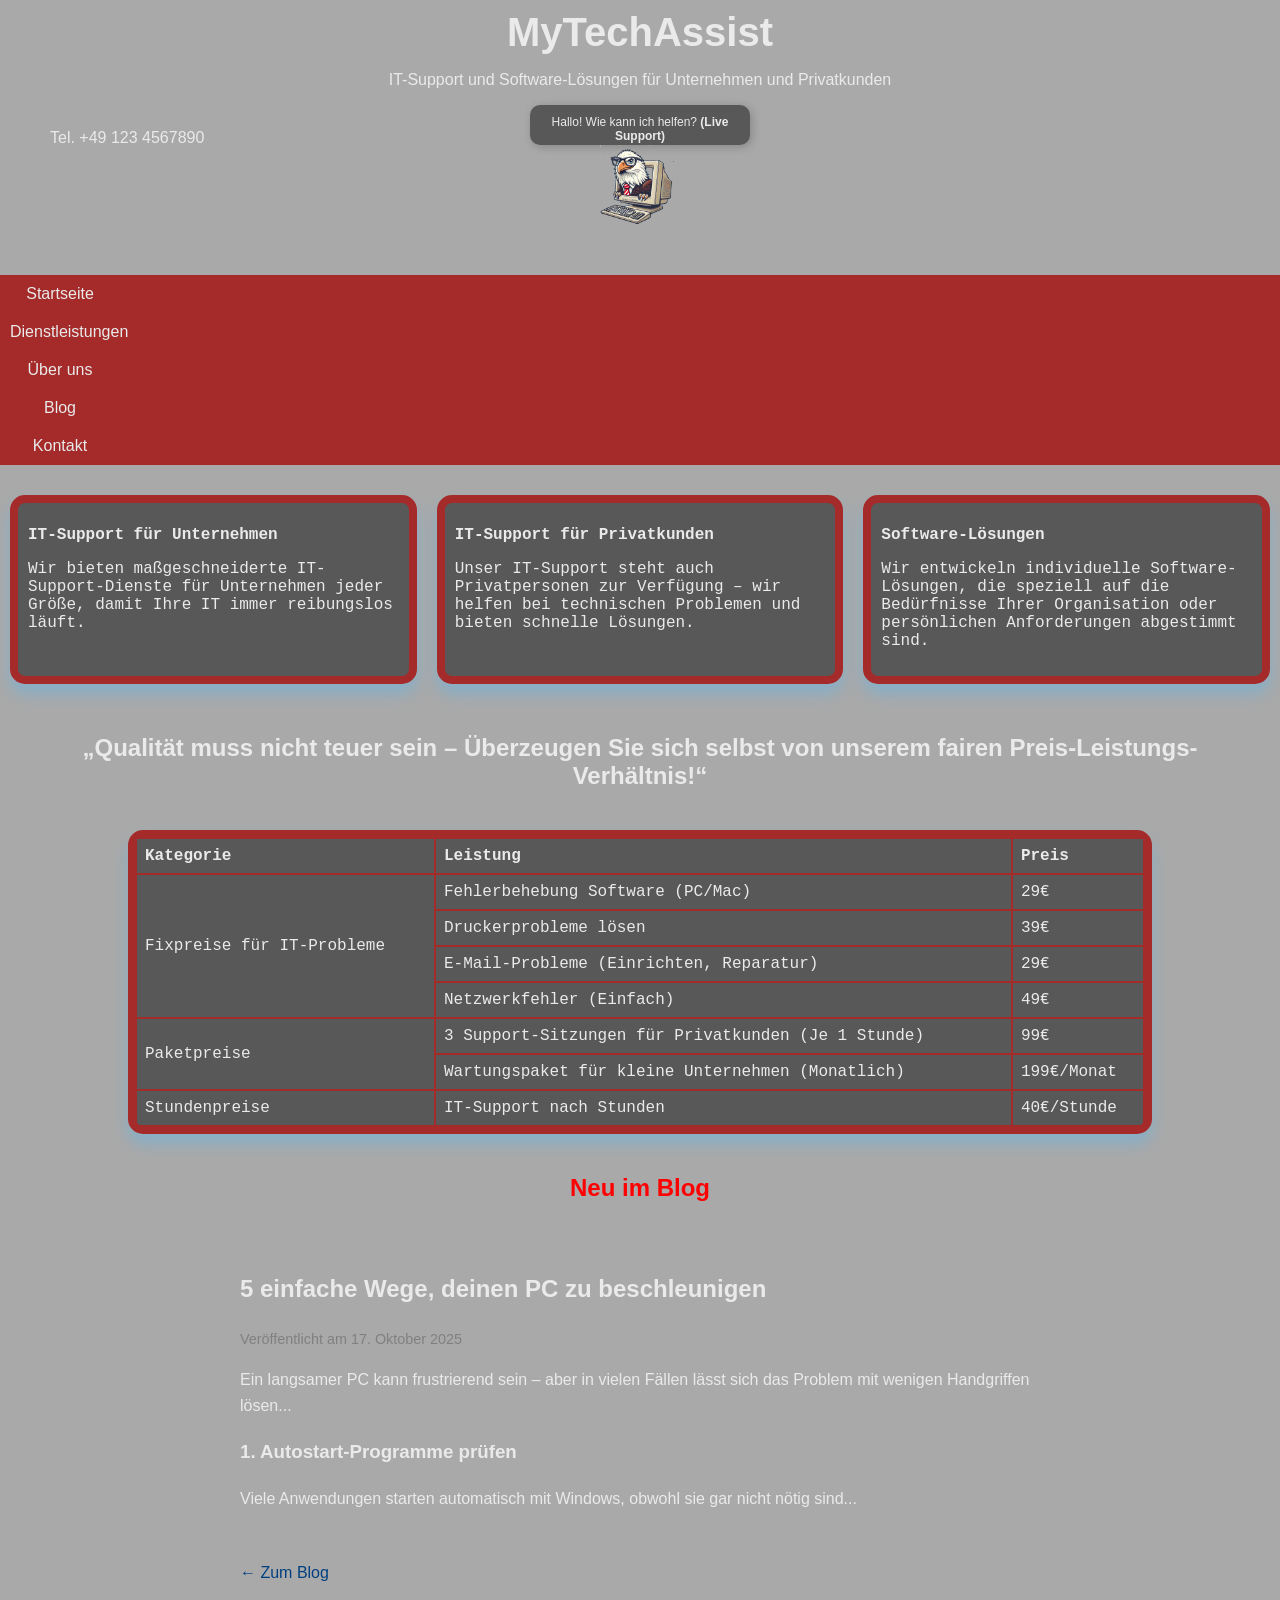
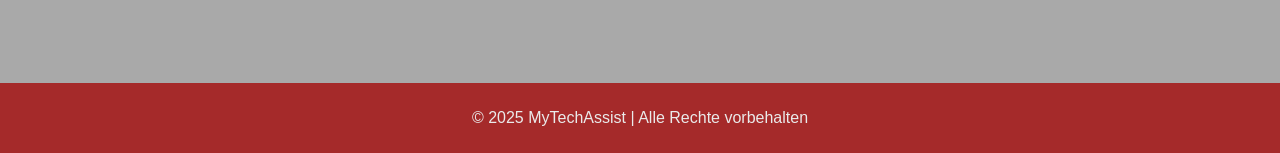
<file: index.html>
<!DOCTYPE html>
<html lang="de">
<head>
    <meta charset="UTF-8">
    <meta name="viewport" content="width=device-width, initial-scale=1.0">
    <title>MyTechAssist – IT-Support und Software-Lösungen für Unternehmen und Privatkunden</title>
    <link rel="stylesheet" href="css/styles.css"> <!-- Verlinkt die CSS-Datei -->
</head>
<body>

    <header>
        <div class="contact-info">
            <p>Tel. +49 123 4567890</p>
        </div>
        <div class="text">
            <h1>MyTechAssist</h1>
            <p>IT-Support und Software-Lösungen für Unternehmen und Privatkunden</p>
        </div>
        <div class="speech-bubble">Hallo! Wie kann ich helfen? <b> (Live Support)</b> </div>
        <img src="images/adler.png" alt="Logo" class="logo">
    </header>

    <!-- Chatfenster -->
<div id="chatWindow" class="chat-window">
    <div class="chat-header">
        <span>Live Support</span>
        <button id="closeChat">X</button>
    </div>
    <div class="chat-messages" id="chatMessages">
        <p>Hallo! Wie kann ich helfen?</p>
    </div>
    <input type="text" id="chatInput" placeholder="Nachricht schreiben...">
    <button id="sendBtn">Senden</button>
</div>

    <nav>
        <a href="index.html">Startseite</a>
        <a href="dienstleistungen.html">Dienstleistungen</a>
        <a href="ueberuns.html">Über uns</a>
         <a href="blog.html" class="active">Blog</a>
        <a href="#">Kontakt</a>
    </nav>

    <div class="main-content">
        <div class="retro-monitor">
            <h2>IT-Support für Unternehmen</h2>
            <p>Wir bieten maßgeschneiderte IT-Support-Dienste für Unternehmen jeder Größe, damit Ihre IT immer reibungslos läuft.</p>
        </div>
        <div class="retro-monitor">
            <h2>IT-Support für Privatkunden</h2>
            <p>Unser IT-Support steht auch Privatpersonen zur Verfügung – wir helfen bei technischen Problemen und bieten schnelle Lösungen.</p>
        </div>
        <div class="retro-monitor">
            <h2>Software-Lösungen</h2>
            <p>Wir entwickeln individuelle Software-Lösungen, die speziell auf die Bedürfnisse Ihrer Organisation oder persönlichen Anforderungen abgestimmt sind.</p>
        </div>
    </div>
   
    <div class ="callToAction">
     <h2>„Qualität muss nicht teuer sein – Überzeugen Sie sich selbst von unserem fairen Preis-Leistungs-Verhältnis!“</h2>
    </div>

    <table border="1">
        <tr>
            <th>Kategorie</th>
            <th>Leistung</th>
            <th>Preis</th>
        </tr>
        <tr>
            <td rowspan="4">Fixpreise für IT-Probleme</td>
            <td>Fehlerbehebung Software (PC/Mac)</td>
            <td>29€</td>
        </tr>
        <tr>
            <td>Druckerprobleme lösen</td>
            <td>39€</td>
        </tr>
        <tr>
            <td>E-Mail-Probleme (Einrichten, Reparatur)</td>
            <td>29€</td>
        </tr>
        <tr>
            <td>Netzwerkfehler (Einfach)</td>
            <td>49€</td>
        </tr>
        <tr>
            <td rowspan="2">Paketpreise</td>
            <td>3 Support-Sitzungen für Privatkunden (Je 1 Stunde)</td>
            <td>99€</td>
        </tr>
        <tr>
            <td>Wartungspaket für kleine Unternehmen (Monatlich)</td>
            <td>199€/Monat</td>
        </tr>
        <tr>
            <td>Stundenpreise</td>
            <td>IT-Support nach Stunden</td>
            <td>40€/Stunde</td>
        </tr>
    </table>
    
    <section id="blog-preview">
    <h2 style="color: red; text-align: center;">Neu im Blog</h2>
    <div id="blog-content">Lädt...</div>
    </section>


    <footer>
        <p>&copy; 2025 MyTechAssist | Alle Rechte vorbehalten</p>
    </footer>
</body>


<script>
const chatWindow = document.getElementById('chatWindow');
const chatInput = document.getElementById('chatInput');
const chatMessages = document.getElementById('chatMessages');
const sendBtn = document.getElementById('sendBtn');
const closeBtn = document.getElementById('closeChat');

const logo = document.querySelector('.logo');

// Öffnen beim Klick auf den Adler
logo.addEventListener('click', () => {
    chatWindow.style.display = 'flex';
});

// Schließen
closeBtn.addEventListener('click', () => {
    chatWindow.style.display = 'none';
});

// Nachricht senden
sendBtn.addEventListener('click', () => {
    const text = chatInput.value.trim();
    if (text !== '') {
        const p = document.createElement('p');
        p.textContent = 'Du: ' + text;
        chatMessages.appendChild(p);
        chatInput.value = '';
        chatMessages.scrollTop = chatMessages.scrollHeight;

        // Beispiel-Antwort vom Support (kann später per Server oder KI kommen)
        setTimeout(() => {
            const response = document.createElement('p');
            response.textContent = 'Support: Danke für deine Nachricht!';
            chatMessages.appendChild(response);
            chatMessages.scrollTop = chatMessages.scrollHeight;
        }, 1000);
    }
});
</script>

<script>
fetch('./posts/pc-beschleunigen.html')
  .then(res => res.text())
  .then(html => {
    const parser = new DOMParser();
    const doc = parser.parseFromString(html, 'text/html');
    const latestArticle = doc.querySelector('.blog-article'); // oder die passende Klasse
    if (latestArticle) {
      document.querySelector('#blog-content').innerHTML =
        latestArticle.outerHTML;
    } else {
      document.querySelector('#blog-content').textContent =
        'Kein Artikel gefunden.';
    }
  })
  .catch(() => {
    document.querySelector('#blog-content').textContent =
      'Fehler beim Laden des Blogartikels.';
  });
</script>

</html>
</file>
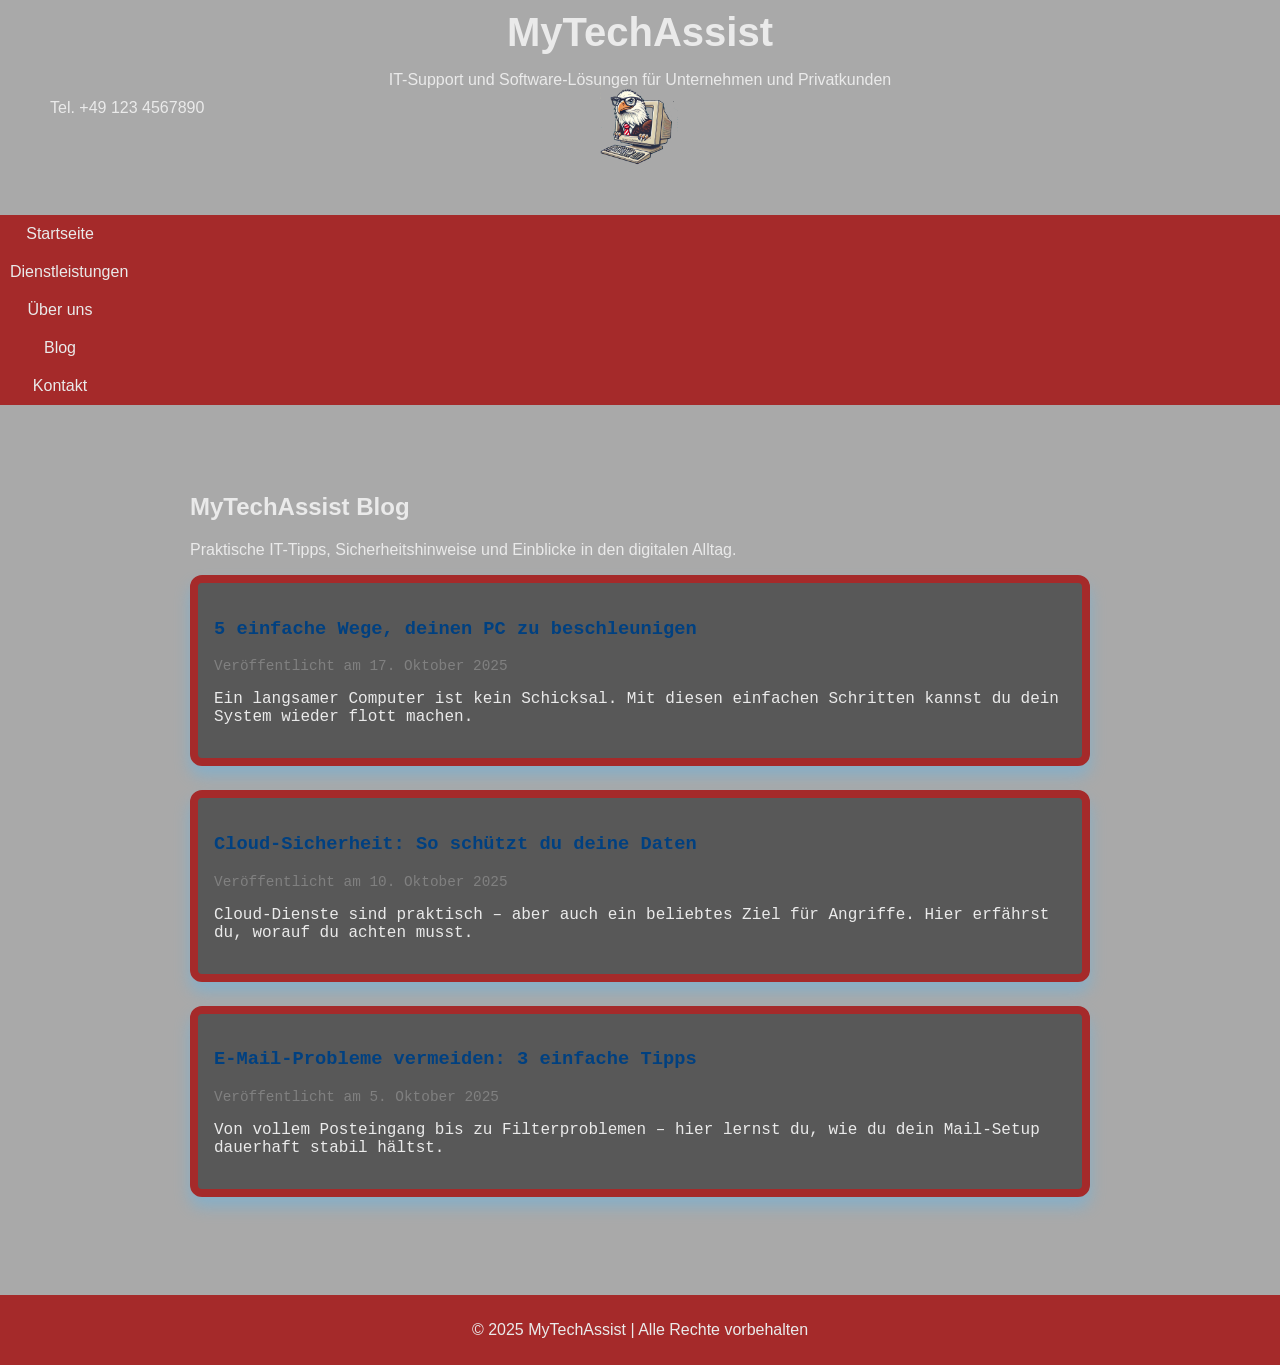
<file: blog.html>
<!DOCTYPE html>
<html lang="de">
<head>
    <meta charset="UTF-8">
    <meta name="viewport" content="width=device-width, initial-scale=1.0">
    <title>MyTechAssist Blog – IT-Tipps & Einblicke</title>
    <link rel="stylesheet" href="css/styles.css">
</head>
<body>

<header>
    <div class="contact-info">
        <p>Tel. +49 123 4567890</p>
    </div>
    <div class="text">
        <h1>MyTechAssist</h1>
        <p>IT-Support und Software-Lösungen für Unternehmen und Privatkunden</p>
    </div>
    <img src="images/adler.png" alt="Logo" class="logo">
</header>

<nav>
    <a href="index.html">Startseite</a>
    <a href="dienstleistungen.html">Dienstleistungen</a>
    <a href="ueberuns.html">Über uns</a>
    <a href="blog.html" class="active">Blog</a>
    <a href="#">Kontakt</a>
</nav>

<main class="blog-main">
    <h2>MyTechAssist Blog</h2>
    <p>Praktische IT-Tipps, Sicherheitshinweise und Einblicke in den digitalen Alltag.</p>

    <div class="blog-container">
        <!-- Jeder Beitrag ist eine Karte -->
        <div class="blog-post">
            <h3><a href="posts/pc-beschleunigen.html">5 einfache Wege, deinen PC zu beschleunigen</a></h3>
            <p class="date">Veröffentlicht am 17. Oktober 2025</p>
            <p>Ein langsamer Computer ist kein Schicksal. Mit diesen einfachen Schritten kannst du dein System wieder flott machen.</p>
        </div>

        <div class="blog-post">
            <h3><a href="posts/cloud-sicherheit.html">Cloud-Sicherheit: So schützt du deine Daten</a></h3>
            <p class="date">Veröffentlicht am 10. Oktober 2025</p>
            <p>Cloud-Dienste sind praktisch – aber auch ein beliebtes Ziel für Angriffe. Hier erfährst du, worauf du achten musst.</p>
        </div>

        <div class="blog-post">
            <h3><a href="posts/email-tipps.html">E-Mail-Probleme vermeiden: 3 einfache Tipps</a></h3>
            <p class="date">Veröffentlicht am 5. Oktober 2025</p>
            <p>Von vollem Posteingang bis zu Filterproblemen – hier lernst du, wie du dein Mail-Setup dauerhaft stabil hältst.</p>
        </div>
    </div>
</main>

<footer>
    <p>&copy; 2025 MyTechAssist | Alle Rechte vorbehalten</p>
</footer>

</body>
</html>
</file>
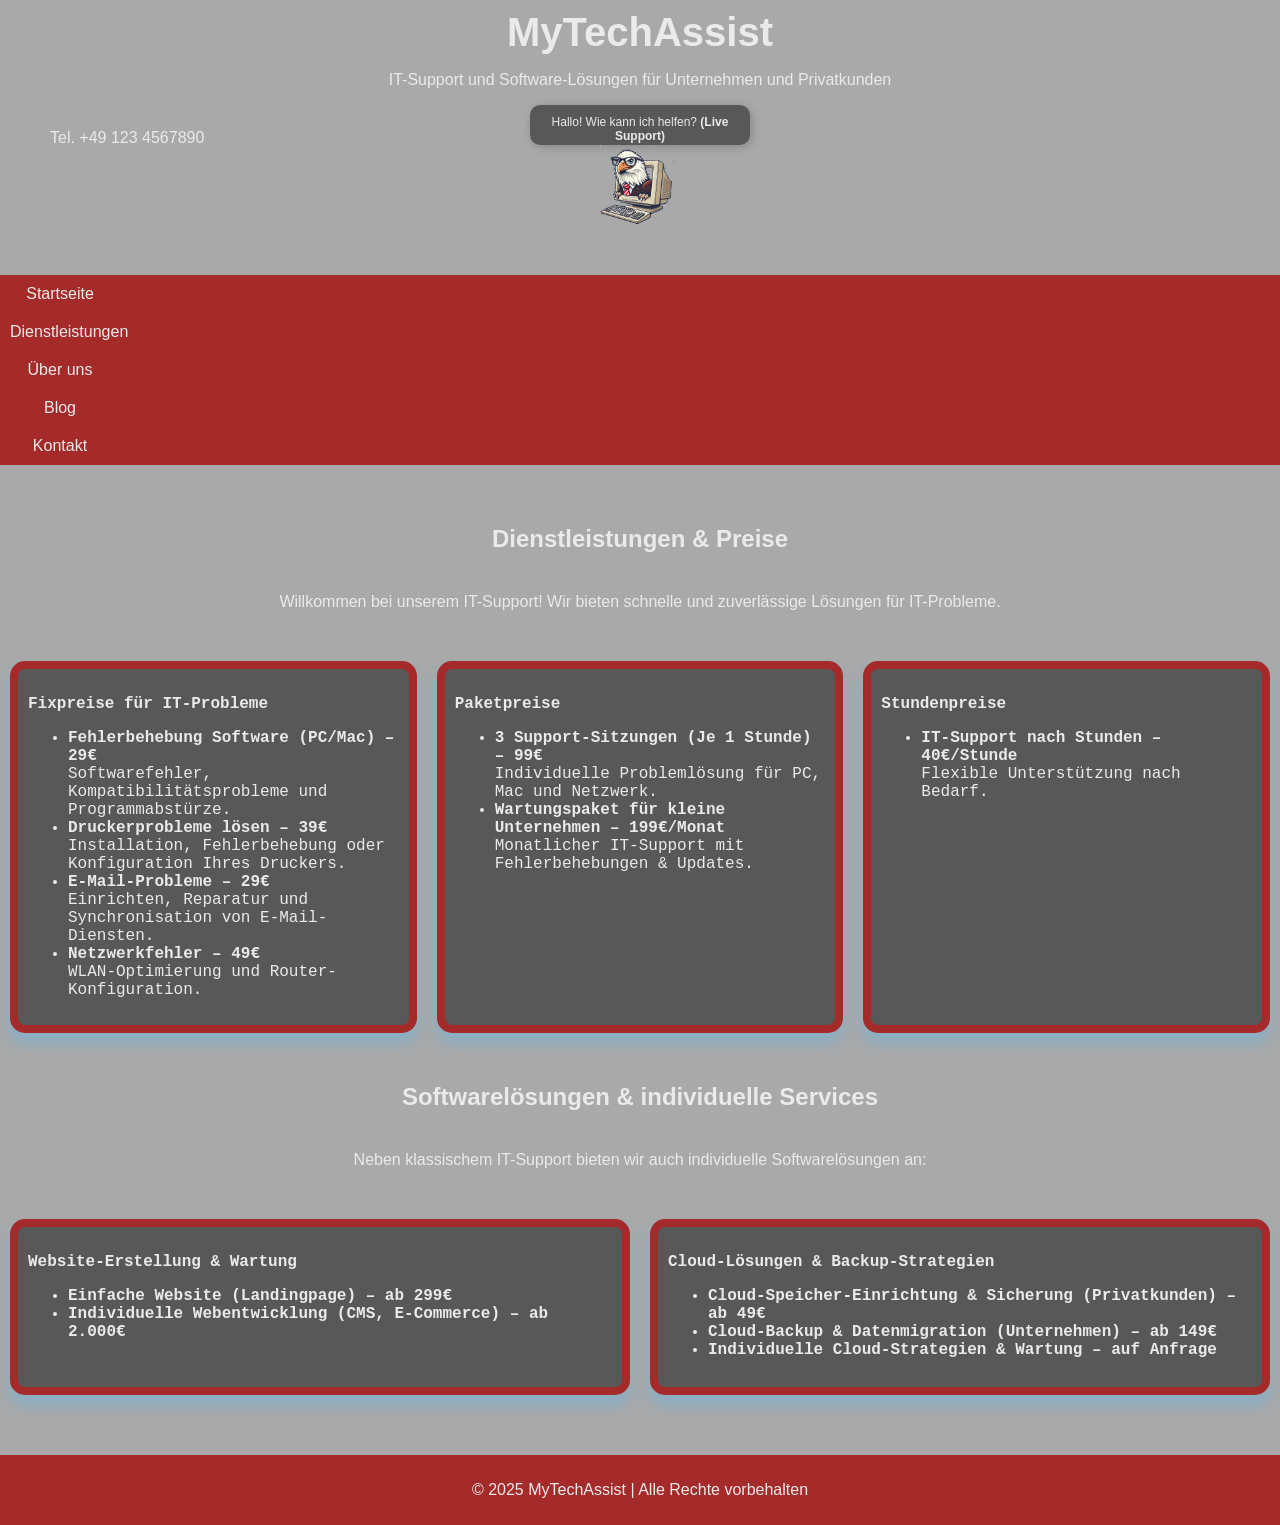
<file: dienstleistungen.html>
<!DOCTYPE html>
<html lang="de">
<head>
    <meta charset="UTF-8">
    <meta name="viewport" content="width=device-width, initial-scale=1.0">
    <title>MyTechAssist – IT-Support und Software-Lösungen</title>
    <link rel="stylesheet" href="css/styles.css">
</head>
<body>

    <header>
        <div class="contact-info">
            <p>Tel. +49 123 4567890</p>
        </div>
        <div class="text">
            <h1>MyTechAssist</h1>
            <p>IT-Support und Software-Lösungen für Unternehmen und Privatkunden</p>
        </div>
        <div class="speech-bubble">Hallo! Wie kann ich helfen? <b>(Live Support)</b></div>
        <img src="images/adler.png" alt="Logo" class="logo">
    </header>

    <nav>
        <a href="index.html">Startseite</a>
        <a href="dienstleistungen.html">Dienstleistungen</a>
        <a href="ueberuns.html">Über uns</a>
         <a href="blog.html" class="active">Blog</a>
        <a href="#">Kontakt</a>
    </nav>
    
    <div class ="callToAction">
        <h2>Dienstleistungen & Preise</h2>
        <p>Willkommen bei unserem IT-Support! Wir bieten schnelle und zuverlässige Lösungen für IT-Probleme.</p>
    </div>    
    <div class="main-content">
        <div class="retro-monitor">
            <h3>Fixpreise für IT-Probleme</h3>
            <ul>
                <li><b>Fehlerbehebung Software (PC/Mac) – 29€</b><br>Softwarefehler, Kompatibilitätsprobleme und Programmabstürze.</li>
                <li><b>Druckerprobleme lösen – 39€</b><br>Installation, Fehlerbehebung oder Konfiguration Ihres Druckers.</li>
                <li><b>E-Mail-Probleme – 29€</b><br>Einrichten, Reparatur und Synchronisation von E-Mail-Diensten.</li>
                <li><b>Netzwerkfehler – 49€</b><br>WLAN-Optimierung und Router-Konfiguration.</li>
            </ul>
            </div>
            
           <div class="retro-monitor">
            <h3>Paketpreise</h3>
            <ul>
                <li><b>3 Support-Sitzungen (Je 1 Stunde) – 99€</b><br>Individuelle Problemlösung für PC, Mac und Netzwerk.</li>
                <li><b>Wartungspaket für kleine Unternehmen – 199€/Monat</b><br>Monatlicher IT-Support mit Fehlerbehebungen & Updates.</li>
            </ul>
            </div>

            <div class="retro-monitor">
            <h3>Stundenpreise</h3>
            <ul>
                <li><b>IT-Support nach Stunden – 40€/Stunde</b><br>Flexible Unterstützung nach Bedarf.</li>
            </ul>
        </div>
    </div>

    <div class ="callToAction">
            <h2>Softwarelösungen & individuelle Services</h2>
            <p>Neben klassischem IT-Support bieten wir auch individuelle Softwarelösungen an:</p>
        </div>
       
        <div class="main-content">
        <div class="retro-monitor">
            <h3>Website-Erstellung & Wartung</h3>
            <ul>
                <li><b>Einfache Website (Landingpage) – ab 299€</b></li>
                <li><b>Individuelle Webentwicklung (CMS, E-Commerce) – ab 2.000€</b></li>
            </ul>
        </div>

        <div class="retro-monitor">
            <h3>Cloud-Lösungen & Backup-Strategien</h3>
            <ul>
                <li><b>Cloud-Speicher-Einrichtung & Sicherung (Privatkunden) – ab 49€</b></li>
                <li><b>Cloud-Backup & Datenmigration (Unternehmen) – ab 149€</b></li>
                <li><b>Individuelle Cloud-Strategien & Wartung – auf Anfrage</b></li>
            </ul>
        </div>
    </div>
   

    <footer>
        <p>&copy; 2025 MyTechAssist | Alle Rechte vorbehalten</p>
    </footer>

</body>
</html>
</file>
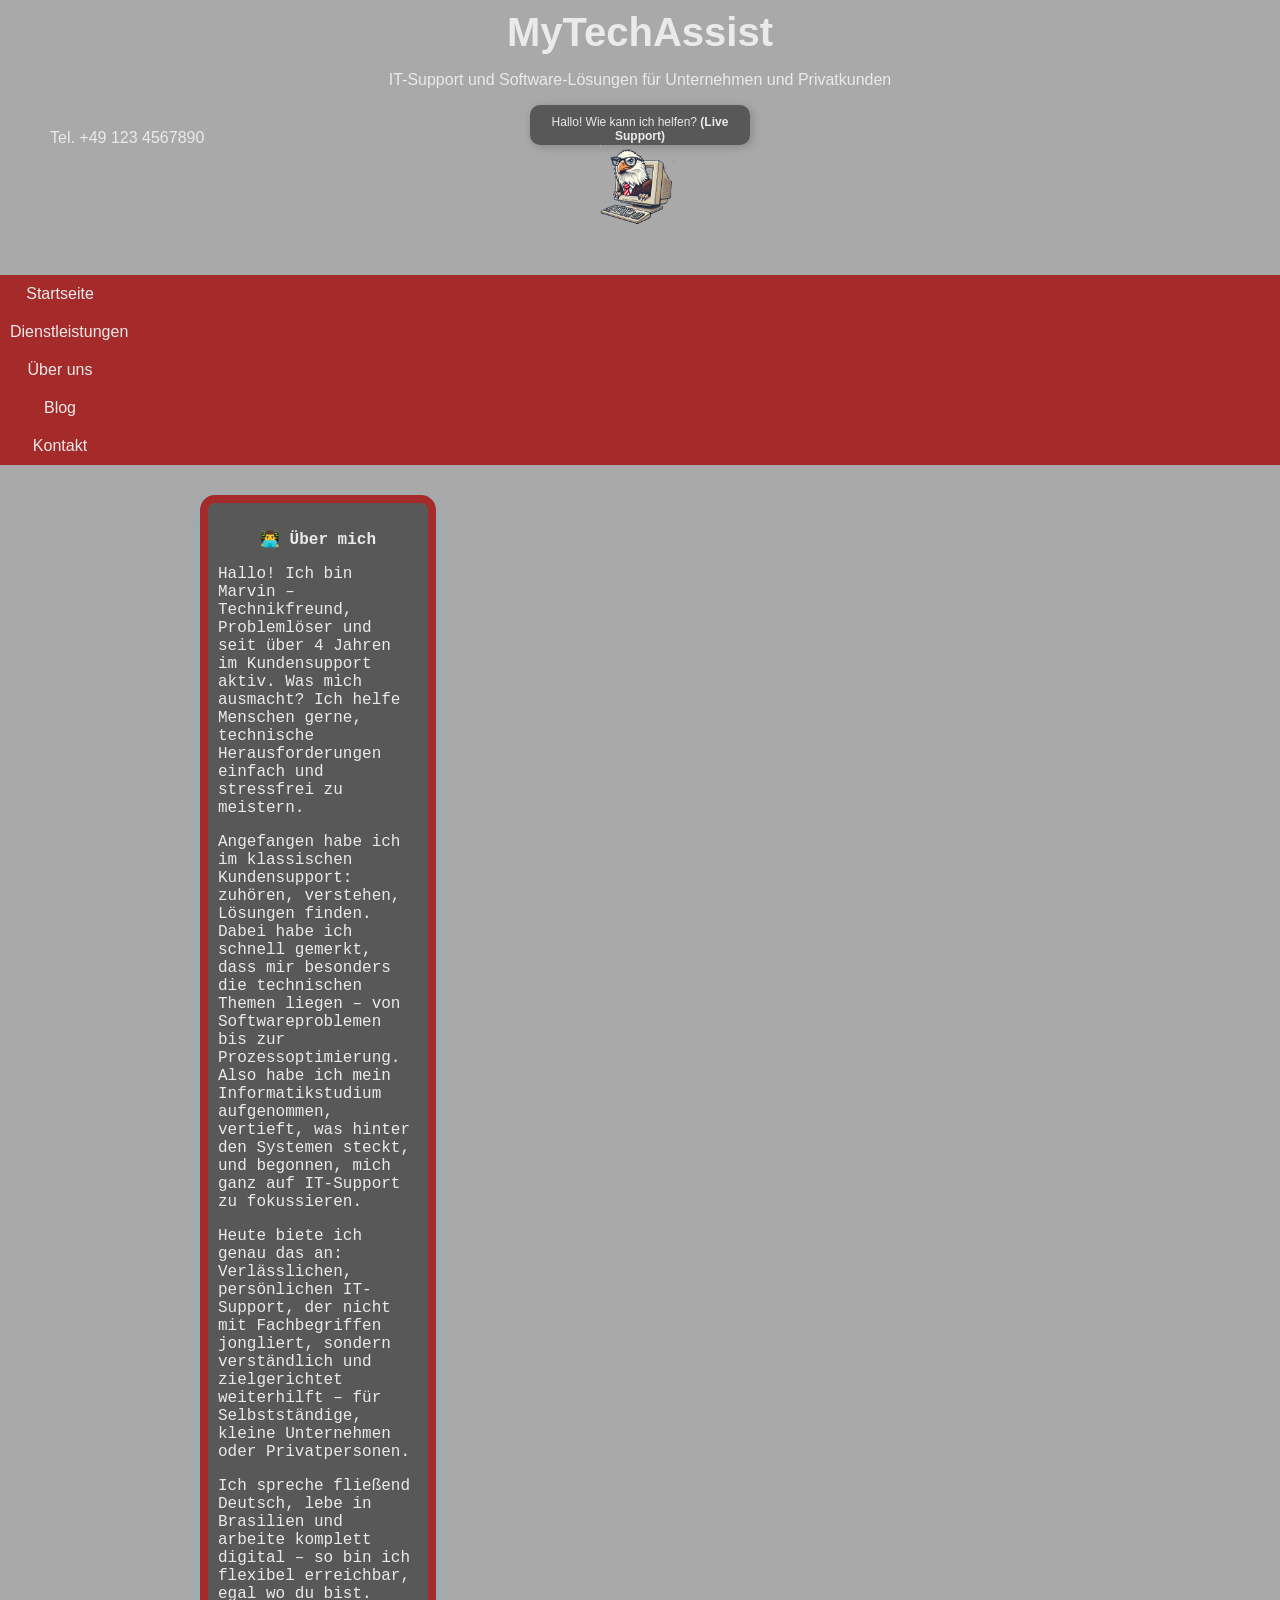
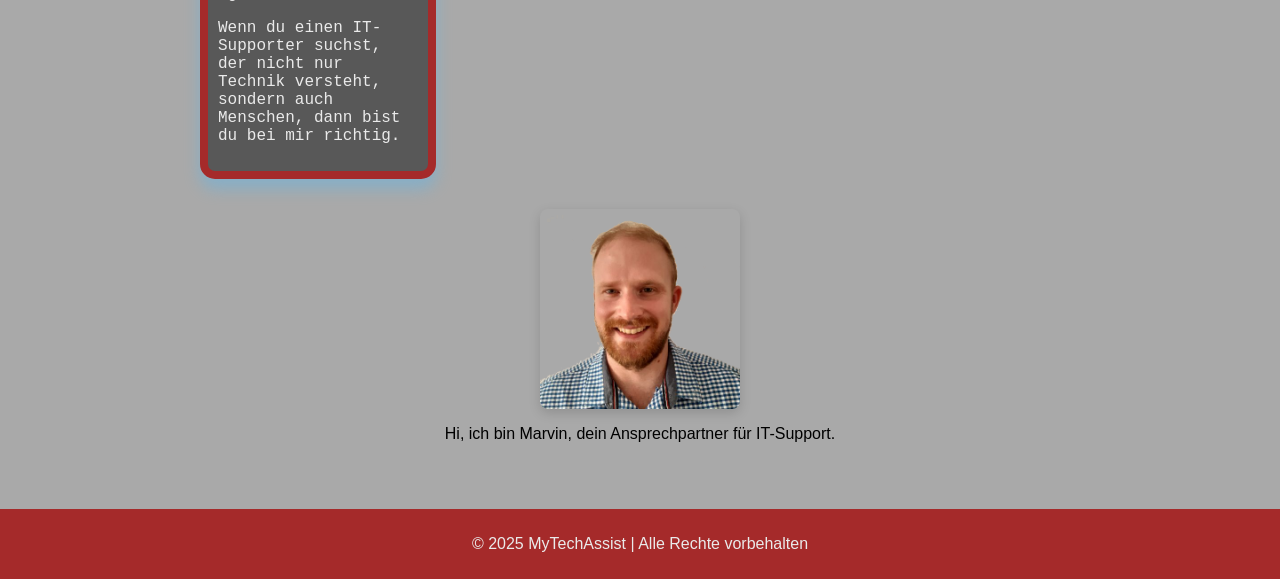
<file: ueberuns.html>
<!DOCTYPE html>
<html lang="de">
<head>
    <meta charset="UTF-8">
    <meta name="viewport" content="width=device-width, initial-scale=1.0">
    <title>MyTechAssist – IT-Support und Software-Lösungen für Unternehmen und Privatkunden</title>
    <link rel="stylesheet" href="css/styles.css"> <!-- Verlinkt die CSS-Datei -->
</head>
<body> 
    <header>
        <div class="contact-info">
            <p>Tel. +49 123 4567890</p>
        </div>
        <div class="text">
            <h1>MyTechAssist</h1>
            <p>IT-Support und Software-Lösungen für Unternehmen und Privatkunden</p>
        </div>
        <div class="speech-bubble">Hallo! Wie kann ich helfen? <b>(Live Support)</b></div>
        <img src="images/adler.png" alt="Logo" class="logo">
    </header>

    <nav>
        <a href="index.html">Startseite</a>
        <a href="dienstleistungen.html">Dienstleistungen</a>
        <a href="ueberuns.html">Über uns</a>
         <a href="blog.html" class="active">Blog</a>
        <a href="#">Kontakt</a>
    </nav>

    <div class="page-ueber-mich">
        <div class="retro-monitor">
            <h3>👨‍💻 Über mich</h3>
            
            <p>Hallo! Ich bin Marvin – Technikfreund, Problemlöser und seit über 4 Jahren im Kundensupport aktiv.
            Was mich ausmacht? Ich helfe Menschen gerne, technische Herausforderungen einfach und stressfrei zu meistern.</p>
            
            <p>Angefangen habe ich im klassischen Kundensupport: zuhören, verstehen, Lösungen finden. Dabei habe ich schnell gemerkt, dass mir besonders die technischen Themen liegen – von Softwareproblemen bis zur Prozessoptimierung. Also habe ich mein Informatikstudium aufgenommen, vertieft, was hinter den Systemen steckt, und begonnen, mich ganz auf IT-Support zu fokussieren.</p>
            
            <p>Heute biete ich genau das an:
            Verlässlichen, persönlichen IT-Support, der nicht mit Fachbegriffen jongliert, sondern verständlich und zielgerichtet weiterhilft – für Selbstständige, kleine Unternehmen oder Privatpersonen.</p>
            
            <p>Ich spreche fließend Deutsch, lebe in Brasilien und arbeite komplett digital – so bin ich flexibel erreichbar, egal wo du bist.</p>
            
            <p>Wenn du einen IT-Supporter suchst, der nicht nur Technik versteht, sondern auch Menschen, dann bist du bei mir richtig.</p>
            </div>
    </div>

    <div class="profil-container">
        <img src="images/marvin-it-support.png" alt="Marvin – IT-Support" class="profilbild">
        <p>Hi, ich bin Marvin, dein Ansprechpartner für IT-Support.</p>
      </div>      

      <footer>
        <p>&copy; 2025 MyTechAssist | Alle Rechte vorbehalten</p>
    </footer>
</body>
</file>
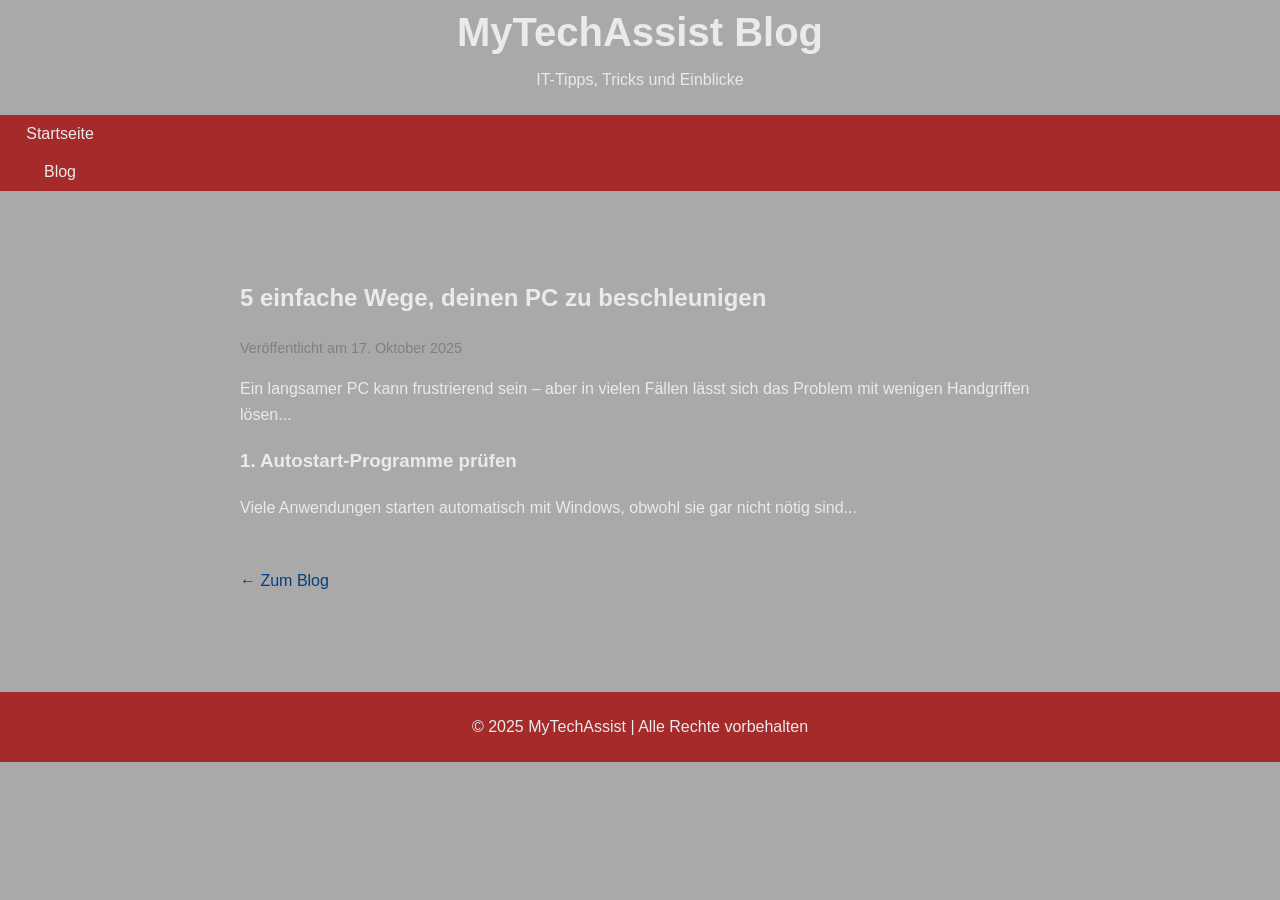
<file: posts/pc-beschleunigen.html>
<!DOCTYPE html>
<html lang="de">
<head>
    <meta charset="UTF-8">
    <meta name="viewport" content="width=device-width, initial-scale=1.0">
    <title>5 einfache Wege, deinen PC zu beschleunigen | MyTechAssist Blog</title>
    <link rel="stylesheet" href="../css/styles.css">
</head>
<body>

<header>
    <div class="text">
        <h1>MyTechAssist Blog</h1>
        <p>IT-Tipps, Tricks und Einblicke</p>
    </div>
</header>

<nav>
    <a href="../index.html">Startseite</a>
    <a href="../blog.html" class="active">Blog</a>
</nav>

<main class="blog-article">
    <h2>5 einfache Wege, deinen PC zu beschleunigen</h2>
    <p class="date">Veröffentlicht am 17. Oktober 2025</p>

    <p>Ein langsamer PC kann frustrierend sein – aber in vielen Fällen lässt sich das Problem mit wenigen Handgriffen lösen...</p>

    <h3>1. Autostart-Programme prüfen</h3>
    <p>Viele Anwendungen starten automatisch mit Windows, obwohl sie gar nicht nötig sind...</p>

    <!-- Weitere Abschnitte -->

    <a href="../blog.html" class="back-link">← Zum Blog</a>
</main>

<footer>
    <p>&copy; 2025 MyTechAssist | Alle Rechte vorbehalten</p>
</footer>

</body>
</html>
</file>
<file: css/styles.css>
/* Allgemeine Styles */
body {
    font-family: Arial, sans-serif; /* Setzt die Schriftart auf Arial oder sans-serif als Fallback */
    height:100%;
    margin: 0; /* Entfernt standardmäßige Ränder des Browsers */
    padding: 0; /* Entfernt standardmäßige Auffüllung des Browsers */
    background-color: #A9A9A9 ; /* Setzt den Hintergrund des gesamten Dokuments auf eine blaue Farbe */
    display: flex;
    flex-direction: column; /* Stellt sicher, dass der Footer am unteren Ende ist */
}

/* Header */
header {
    position: relative; /* Ermöglicht es, dass das Logo relativ zum Header positioniert wird */
    display: flex; /* Verwendet Flexbox, um die Elemente im Header zu organisieren */
    justify-content: center; /* Zentriert den Text horizontal im Header */
    align-items: center; /* Zentriert den Text vertikal im Header */
    color: #EAEAEA; /* Setzt die Textfarbe auf weiß */
    text-align: center; /* Zentriert den Text innerhalb des Containers */
    padding: 10px 20px; /* Fügt dem Header etwas Innenabstand hinzu (10px oben und unten, 20px links und rechts) */
}

.contact-info {
    position: absolute;
    left: 50px;
    align-items: center;
}

header h1 {
    margin: 0; /* Entfernt den Standard-Margin des h1-Elements */
    font-size: 2.5rem; /* Setzt die Schriftgröße des Titels auf 2.5rem */
}

.logo {
    position: absolute; /* Setzt das Logo absolut innerhalb des Headers */
    right: 50px; /* Positioniert das Logo 50px vom rechten Rand des Headers entfernt */
    top: 50%; /* Positioniert das Logo vertikal in der Mitte des Headers */
    transform: translateY(-50%); /* Korrigiert die vertikale Position, um das Logo genau zu zentrieren */
    height: 115px; /* Setzt die Höhe des Logos auf 115px */
    transition: transform 0.3s ease; /* Für flüssige Übergänge */
}
    .speech-bubble {
        position: absolute;
        background:  #585858;
        color: #EAEAEA;
        padding: 10px 10px;
        right: 170px;
        border-radius: 10px;
        max-width: 200px;
        font-size: 16px;
        box-shadow: 2px 2px 10px rgba(0, 0, 0, 0.2);
      }

      /* Der "Pfeil" der Sprechblase */
      .speech-bubble::after {
        content: "";
        position: absolute;
        top: 50%;  /* Mittig zur Blase */
        right: -10px;  /* Position rechts außerhalb der Blase */
        transform: translateY(-50%); /* Exakte vertikale Zentrierung */
        
        width: 0;
        height: 0;
        border-top: 10px solid transparent;
        border-bottom: 10px solid transparent;
        border-left: 10px solid #A52A2A; /* Linke Grenze = gefärbter Pfeil */
      }


/* Text Container */
.text {
    display: flex; /* Verwendet Flexbox, um die Text-Inhalte zu organisieren */
    flex-direction: column; /* Ordnet die Textinhalte in einer vertikalen Richtung an */
    align-items: center; /* Zentriert die Textinhalte horizontal */
    justify-content: center; /* Zentriert die Textinhalte vertikal */
    text-align: center; /* Zentriert den Text innerhalb des Containers */
    width: 100%; /* Der Textcontainer nimmt die gesamte verfügbare Breite ein */
}

/* Hover-Effekt für Bilder */
/* Hover-Effekt für alle Bilder, außer das mit der Klasse "profilbild" */
img:not(.profilbild):hover {
    animation: shake 0.5s;
    animation-iteration-count: infinite;
}

/* Definiert die Schüttel-Animation */
@keyframes shake {
    0% { 
        transform: translateY(-50%) translate(1px, 1px) rotate(0deg); /* Anfangszustand */
    }
    10% { 
        transform: translateY(-50%) translate(-1px, -2px) rotate(-1deg); /* Schütteln */
    }
    20% { 
        transform: translateY(-50%) translate(-3px, 0px) rotate(1deg); /* Schütteln */
    }
    30% { 
        transform: translateY(-50%) translate(3px, 2px) rotate(0deg); /* Schütteln */
    }
    40% { 
        transform: translateY(-50%) translate(1px, -1px) rotate(1deg); /* Schütteln */
    }
    50% { 
        transform: translateY(-50%) translate(-1px, 2px) rotate(-1deg); /* Schütteln */
    }
    60% { 
        transform: translateY(-50%) translate(-3px, 1px) rotate(0deg); /* Schütteln */
    }
    70% { 
        transform: translateY(-50%) translate(3px, 1px) rotate(-1deg); /* Schütteln */
    }
    80% { 
        transform: translateY(-50%) translate(-1px, -1px) rotate(1deg); /* Schütteln */
    }
    90% { 
        transform: translateY(-50%) translate(1px, 2px) rotate(0deg); /* Schütteln */
    }
    100% { 
        transform: translateY(-50%) translate(1px, -2px) rotate(-1deg); /* Endzustand */
    }
}

/* Navigation */
nav {
    display: flex; /* Verwendet Flexbox für die Navigation */
    justify-content: center; /* Zentriert die Navigationslinks horizontal */
    background-color: #A52A2A; /* Setzt den Hintergrund der Navigation auf Gelb */
    margin-bottom: 20px;
}

nav a {
    color: #EAEAEA; /* Setzt die Textfarbe der Links auf weiß */
    padding: 14px 20px; /* Fügt den Links Innenabstände hinzu (14px oben und unten, 20px links und rechts) */
    text-decoration: none; /* Entfernt die Unterstreichung von Links */
    text-align: center; /* Zentriert den Text innerhalb des Links */
}

nav a:hover {
    background-color: #FF914D; /* Setzt den Hintergrund auf Grau, wenn der Benutzer mit der Maus über den Link fährt */
}

.großer-absatz {
    margin-bottom: 50px;
  }
  .kleiner-absatz {
    margin-bottom: 30px;
  }

/* Main Content */
.main-content {
    display: flex; /* Verwendet Flexbox für die Hauptinhalte */
    align-items: space-between; 
    flex-wrap: wrap;
    width: 100%; /* Setzt die Breite auf 100% des Elternelements */
    margin: 0 auto;
}
  

/* Retro Monitor */
.retro-monitor {
    flex: 1 1;
    margin: 10px;
    padding:10px;
    min-height: 140px;
    height: auto; /* Passt sich automatisch an den Inhalt an */
    background-color:  #585858; /* Setzt den Hintergrund der Retro-Monitore auf weiß */
    border: 8px solid #A52A2A; /* Fügt einen roten Rand hinzu */
    border-radius: 15px; /* Abgerundete Ecken für die Retro-Monitore */
    box-shadow: 0 10px 15px #87AFC7; /* Fügt einen Schatteneffekt hinzu */
    font-family: 'Courier New', Courier, monospace; /* Setzt die Schriftart auf 'Courier New' für Retro-Optik */
}

.page-ueber-mich .retro-monitor {
margin-left: 200px;
margin-right: 200px;

}

.page-ueber-mich .retro-monitor h3 {
    text-align: center;
}

.profilbild {
    display: block;
    margin: 0 auto;
    width: 200px;
    height: 200px;
    margin-top: 20px;
    object-fit: cover; /* schneidet das Bild bei Bedarf zu */
    box-shadow: 0 4px 12px rgba(0, 0, 0, 0.15);
    border-radius: 8px; /* optional: leicht abgerundete Ecken */
  }
  
  
  .profil-container {
    text-align: center;
  }  

/* Headline */

.retro-monitor h3,
.retro-monitor h2,
.retro-monitor ul,
.retro-monitor p {
    font-size: 1rem; /* Setzt die Schriftgröße */
    color: #EAEAEA; /* Setzt die Textfarbe */
}

.callToAction h2,
.callToAction p
{
    color: #EAEAEA;
    text-align: center;
    margin: 40px;
}

table {
    width: 80%;
    color: #EAEAEA;
    background-color:  #585858; 
    margin-left: auto;
    margin-right: auto;
    margin-bottom: 20px;
    border: 8px solid #A52A2A; /* Fügt einen gelben Rand hinzu */
    border-radius: 15px; /* Abgerundete Ecken */
    box-shadow: 0 10px 15px #87AFC7; /* Fügt einen Schatteneffekt hinzu */
    border-spacing: 0; /* Verhindert einen Abstand zwischen den Zellen */
    font-family: 'Courier New', Courier, monospace; /* Setzt die Schriftart auf 'Courier New' für Retro-Optik */
}
th, td {
    border: 1px solid #A52A2A;
    padding: 8px;
    text-align: left;
}
th {
    background-color:  #585858; /* Kopfzeilen etwas dunkler */
}

/* Footer */
footer {
    background-color:#A52A2A; /* Setzt den Hintergrund des Footers auf Gelb */
    color: #EAEAEA; /* Setzt die Textfarbe im Footer auf Weiß */
    text-align: center; /* Zentriert den Text im Footer */
    padding: 10px 0; /* Fügt dem Footer Innenabstände hinzu */
    /*position: fixed; /* Macht den Footer fest, damit er immer unten bleibt */
    width: 100%; /* Stellt sicher, dass der Footer die gesamte Breite nutzt */
    bottom: 0; /* Positioniert den Footer am unteren Rand des Bildschirms */
    margin-top: 50px; /* Fügt Abstand zum letzten Inhaltselement hinzu */
}

/* Responsiveness */
@media (max-width: 1300px) {
    header {
        flex-direction: column; /* Stellt sicher, dass der Header auf kleinen Bildschirmen vertikal ausgerichtet wird */
        text-align: center; /* Setzt den Text im Header auf zentriert */
    }

    .logo {
        position: static; /* Stellt sicher, dass das Logo auf kleineren Bildschirmen nicht mehr absolut positioniert ist */
        margin-top: 20px; /* Fügt oben einen Abstand zum Logo hinzu */
        height: 80px; /* Reduziert die Höhe des Logos */
    }

    .speech-bubble {
        position: static; /* Stellt sicher, dass das Logo auf kleineren Bildschirmen nicht mehr absolut positioniert ist */
        margin-bottom: 20px; /* Fügt oben einen Abstand zum Logo hinzu */
        height: 20px; /* Reduziert die Höhe des Logos */
        font-size: 12px;
    }

    nav {
        flex-direction: column; /* Ordnet die Navigationselemente vertikal an */
    }

    nav a {
        padding: 10px; /* Fügt den Links kleinere Innenabstände hinzu */
        width: 100px; /* Setzt eine feste Breite für die Links */
        text-align: center; /* Zentriert den Text innerhalb der Links */
    }

    .main-content {
        flex-direction: row; /* Stellt sicher, dass die Retro-Monitore nebeneinander angezeigt werden */
        justify-content: center; /* Zentriert die Retro-Monitore horizontal */
        flex-wrap: wrap; /* Wenn nötig, wird der Inhalt umgebrochen */
    }

    .retro-monitor {
        width: 200px; /* Setzt eine feste Breite für die Retro-Monitore */
    }

    .footer {
        position: static; /* Stellt sicher, dass der Footer nicht fixiert wird, sondern am Ende der Seite erscheint */
    }

}

.chat-window {
    position: fixed;
    bottom: 20px;
    right: 20px;
    width: 300px;
    height: 400px;
    background-color: #A9A9A9;
    color: #A52A2A;
    border: 3px solid #A52A2A;
    display: none; /* unsichtbar, bis Adler geklickt wird */
    flex-direction: column;
    font-family: monospace;
    z-index: 1000;
}

.chat-header {
    display: flex;
    justify-content: space-between;
    padding: 5px 10px;
    border-bottom: 2px solid #A52A2A;
    font-weight: bold;
}

.chat-messages {
    flex: 1;
    padding: 10px;
    overflow-y: auto;
}

#chatInput {
    width: calc(100% - 60px);
    padding: 5px;
    background-color: #A9A9A9;
    color: #A52A2A;
    border: 1px solid #A52A2A;
}

#sendBtn {
    width: 50px;
    background-color: #A52A2A;
    color: #A9A9A9;
    border: none;
    cursor: pointer;
}

.blog-main {
    max-width: 900px;
    margin: 2rem auto;
    padding: 1rem;
    color: #EAEAEA;
}

.blog-container {
    display: flex;
    flex-direction: column;
    gap: 1.5rem;
    font-family: 'Courier New', Courier, monospace; 
}

.blog-post {
    border: 8px solid #A52A2A; /* Fügt einen roten Rand hinzu */
    padding: 1rem;
    border-radius: 12px;
    background-color:  #585858;;
    transition: 0.2s ease-in-out;
    box-shadow: 0 10px 15px #87AFC7;
    color: #EAEAEA; /* Setzt die Textfarbe auf weiß */
}

.blog-post:hover {
     background-color: #FF914D;
}

.blog-post h3 a {
    color: #004080;
    text-decoration: none;
}

.blog-post h3 a:hover {
    text-decoration: underline;
}

.blog-article {
    max-width: 800px;
    margin: 2rem auto;
    padding: 1rem;
    line-height: 1.6;
    color: #EAEAEA;
}

.date {
    font-size: 0.9em;
    color: gray;
}

.back-link {
    display: inline-block;
    margin-top: 2rem;
    color: #004080;
    text-decoration: none;
}
</file>
